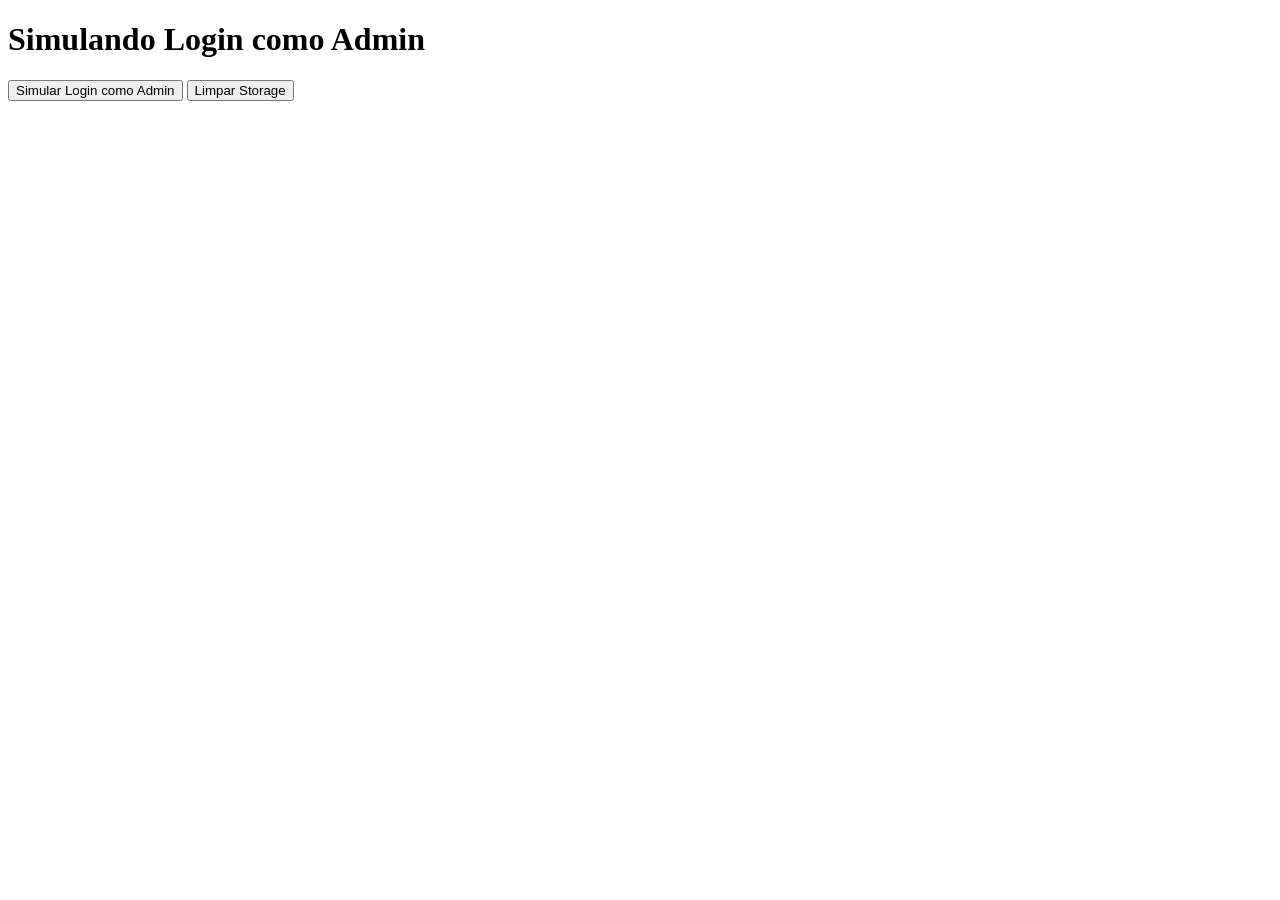
<file: zaiaUniformes/simulate-admin-login.html>
<!DOCTYPE html>
<html lang="pt-br">
<head>
    <meta charset="UTF-8">
    <meta name="viewport" content="width=device-width, initial-scale=1.0">
    <title>Simular Login Admin</title>
</head>
<body>
    <h1>Simulando Login como Admin</h1>
    <button id="simulateLogin">Simular Login como Admin</button>
    <button id="clearStorage">Limpar Storage</button>
    <div id="status"></div>

    <script>
        document.getElementById('simulateLogin').addEventListener('click', () => {
            // Simular um token JWT com role ADMINISTRATOR
            const token = 'eyJhbGciOiJIUzI1NiIsInR5cCI6IkpXVCJ9.eyJzdWIiOiIxMjM0NTY3ODkwIiwibmFtZSI6IkFkbWluIFVzZXIiLCJyb2xlIjoiQURNSU5JU1RSQVRPUiIsImlhdCI6MTUxNjIzOTAyMn0.signature';
            localStorage.setItem('authToken', token);
            localStorage.setItem('userRole', 'ADMINISTRATOR');
            document.getElementById('status').innerHTML = '✅ Login simulado como ADMINISTRATOR';
        });

        document.getElementById('clearStorage').addEventListener('click', () => {
            localStorage.removeItem('authToken');
            localStorage.removeItem('userRole');
            document.getElementById('status').innerHTML = '🗑️ Storage limpo';
        });
    </script>
</body>
</html>
</file>
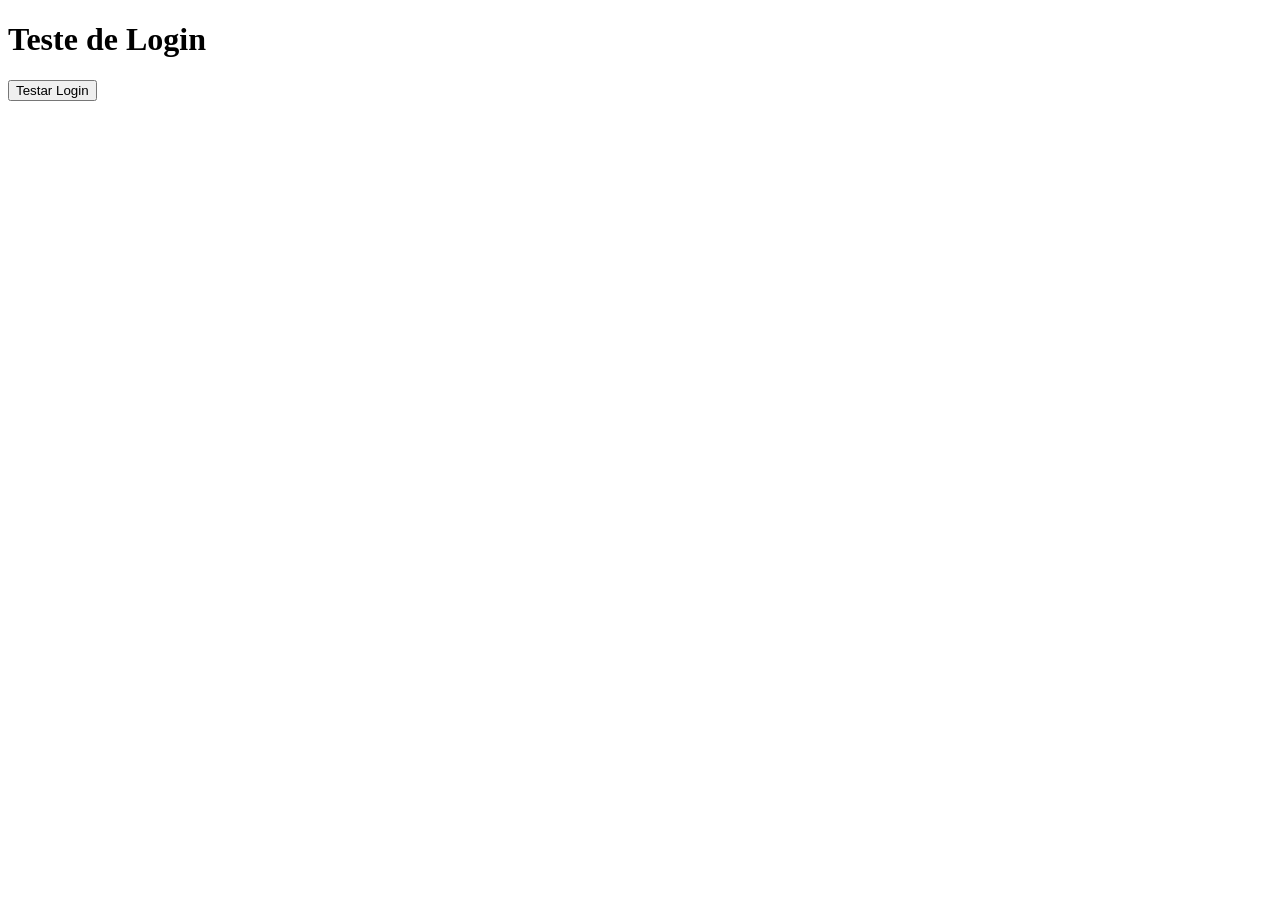
<file: zaiaUniformes/test-login.html>
<!DOCTYPE html>
<html>
<head>
    <title>Teste Login</title>
</head>
<body>
    <h1>Teste de Login</h1>
    <button onclick="testLogin()">Testar Login</button>
    <div id="result"></div>

    <script src="admin/api.js"></script>
    <script>
        async function testLogin() {
            try {
                const result = await login('admin@example.com', 'admin123');
                document.getElementById('result').innerHTML = `
                    <h2>Login bem-sucedido!</h2>
                    <p>Token: ${result.token ? 'Presente' : 'Ausente'}</p>
                    <p>User: ${JSON.stringify(result.user)}</p>
                    <p>Role: ${result.user?.role}</p>
                `;
            } catch (error) {
                document.getElementById('result').innerHTML = `
                    <h2>Erro no login:</h2>
                    <p>${error.message}</p>
                `;
            }
        }
    </script>
</body>
</html>
</file>
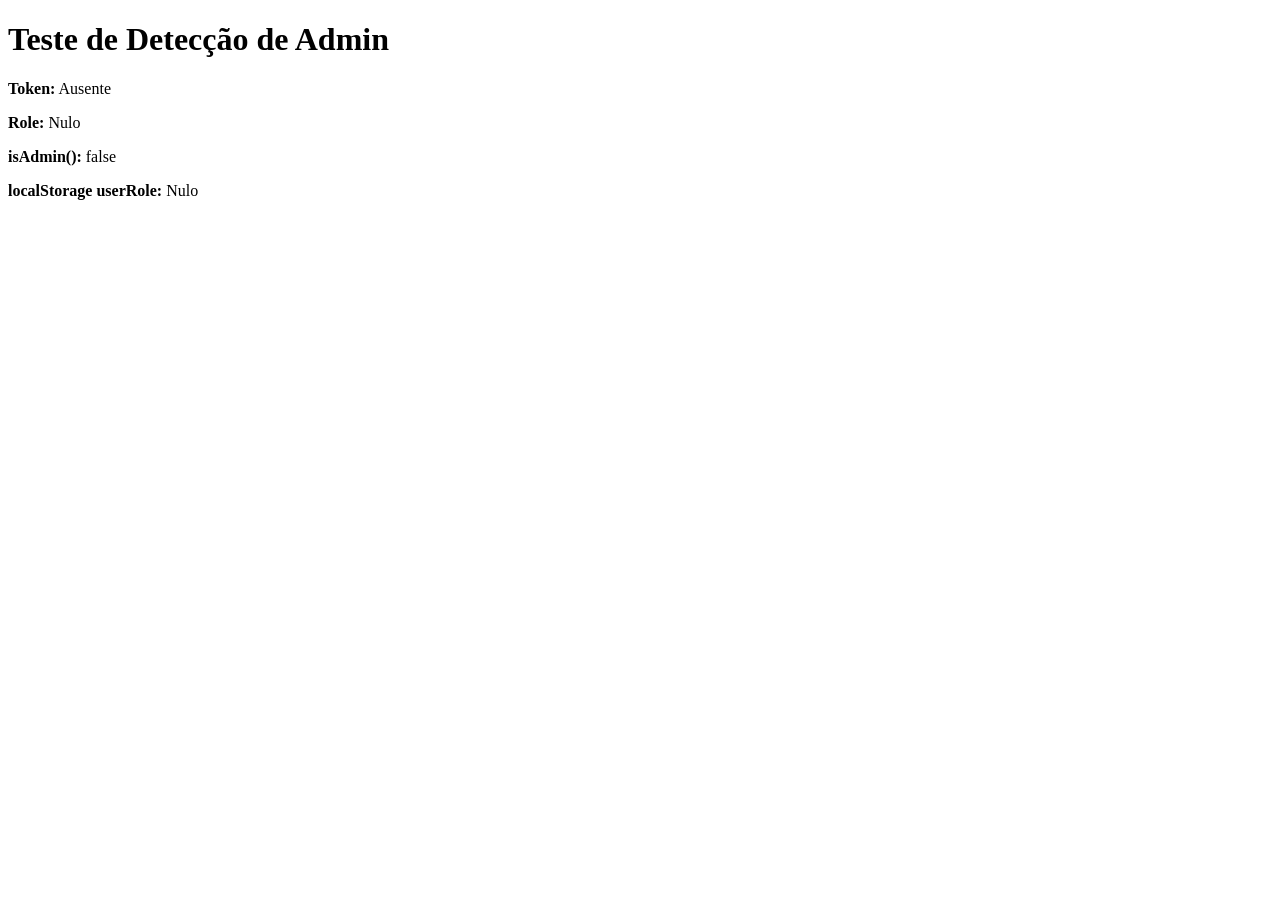
<file: zaiaUniformes/teste-admin-detection.html>
<!DOCTYPE html>
<html lang="pt-br">
<head>
    <meta charset="UTF-8">
    <meta name="viewport" content="width=device-width, initial-scale=1.0">
    <title>Teste Admin Detection</title>
</head>
<body>
    <h1>Teste de Detecção de Admin</h1>
    <div id="result"></div>

    <script src="admin/api.js"></script>
    <script>
        document.addEventListener('DOMContentLoaded', () => {
            const result = document.getElementById('result');
            const token = getToken();
            const role = getUserRole();
            const isAdminCheck = isAdmin();

            result.innerHTML = `
                <p><strong>Token:</strong> ${token ? 'Presente' : 'Ausente'}</p>
                <p><strong>Role:</strong> ${role || 'Nulo'}</p>
                <p><strong>isAdmin():</strong> ${isAdminCheck}</p>
                <p><strong>localStorage userRole:</strong> ${localStorage.getItem('userRole') || 'Nulo'}</p>
            `;

            console.log('Token:', token);
            console.log('Role:', role);
            console.log('isAdmin:', isAdminCheck);
        });
    </script>
</body>
</html>
</file>
